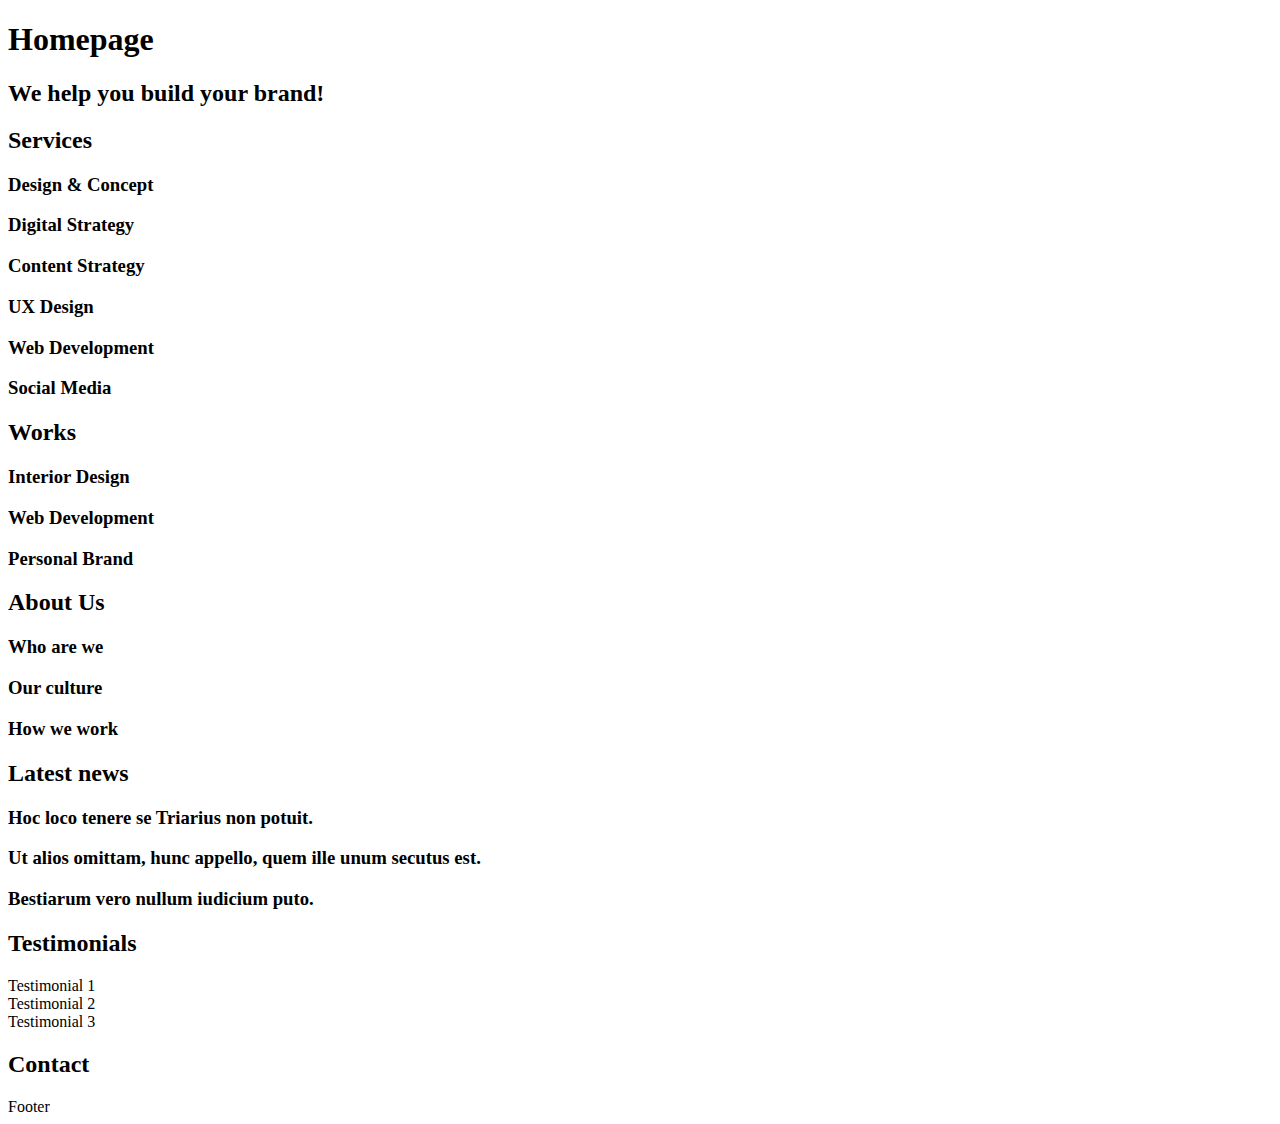
<file: 0x00-html_advanced/10-index.html>
<!DOCTYPE html>

<html lang="en" dir="ltr">
    <head>
        <meta charset="utf-8" />
        <meta name="viewport" content="width=device-width, initial-scale=1.0, viewport-fit=cover" />
        <title>Article - Techium</title>
        <meta name="description" content="Techium is a degital agency" />
        <link rel="icon" type="image/png" href="./favicon.png" />
        <link rel="icon" type="image/x-icon" href="./favicon.ico" />
    </head>
    <body>
        <header>
            <nav></nav>
        </header>
        <main>
            <h1>Homepage</h1>
            <section><h2> We help you build your brand!</h2></section>
            <section>
                <h2>Services</h2>
                <h3>Design & Concept</h3>
                <h3>Digital Strategy</h3>
                <h3>Content Strategy</h3>
                <h3>UX Design</h3>
                <h3>Web Development</h3>
                <h3>Social Media</h3>
            </section>
            <section><h2>Works</h2>
                <article><h3>Interior Design</h3></article>
                <article><h3>Web Development</h3></article>
                <article><h3>Personal Brand</h3></article>
            </section>
            <section><h2>About Us</h2>
                <h3>Who are we</h3>
                <h3>Our culture</h3>
                <h3>How we work</h3>
            </section>
            <section><h2>Latest news</h2>
                <article><h3>Hoc loco tenere se Triarius non potuit.</h3></article>
                <article><h3>Ut alios omittam, hunc appello, quem ille unum secutus est.</h3></article>
                <article><h3>Bestiarum vero nullum iudicium puto.</h3></article>
            </section>
            <section><h2>Testimonials</h2>
                <article>Testimonial 1</article>
                <article>Testimonial 2</article>
                <article>Testimonial 3</article>
            </section>
            <section><h2>Contact</h2></section>
        </main>
        <footer>Footer</footer>
    </body>
</html>
</file>
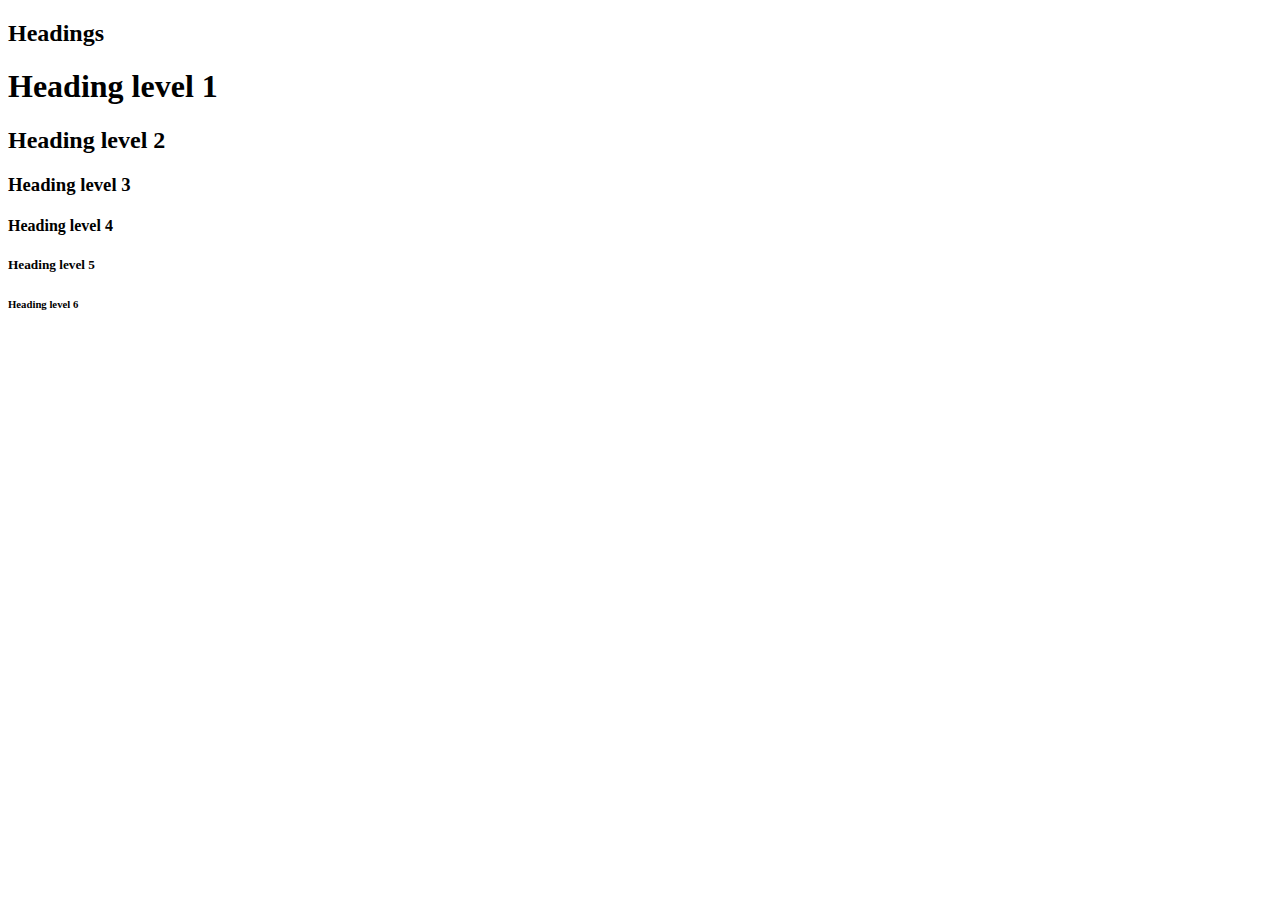
<file: 0x00-html_advanced/11-styleguide.html>
<!DOCTYPE html>

<html lang="en" dir="ltr">
    <head>
        <meta charset="utf-8" />
        <meta name="viewport" content="width=device-width, initial-scale=1.0, viewport-fit=cover" />
        <title>Styleguide - Techium</title>
        <meta name="description" content="Techium is a degital agency" />
        <link rel="icon" type="image/png" href="./favicon.png" />
        <link rel="icon" type="image/x-icon" href="./favicon.ico" />
    </head>
    <body>
        <header></header>
        <main>
            <section>
                <header>
                    <h2>Headings</h2>
                </header>
                <h1>Heading level 1</h1>
                <h2>Heading level 2</h2>
                <h3>Heading level 3</h3>
                <h4>Heading level 4</h4>
                <h5>Heading level 5</h5>
                <h6>Heading level 6</h6>
            </section>
        </main>
        <footer></footer>
    </body>
</html>
</file>
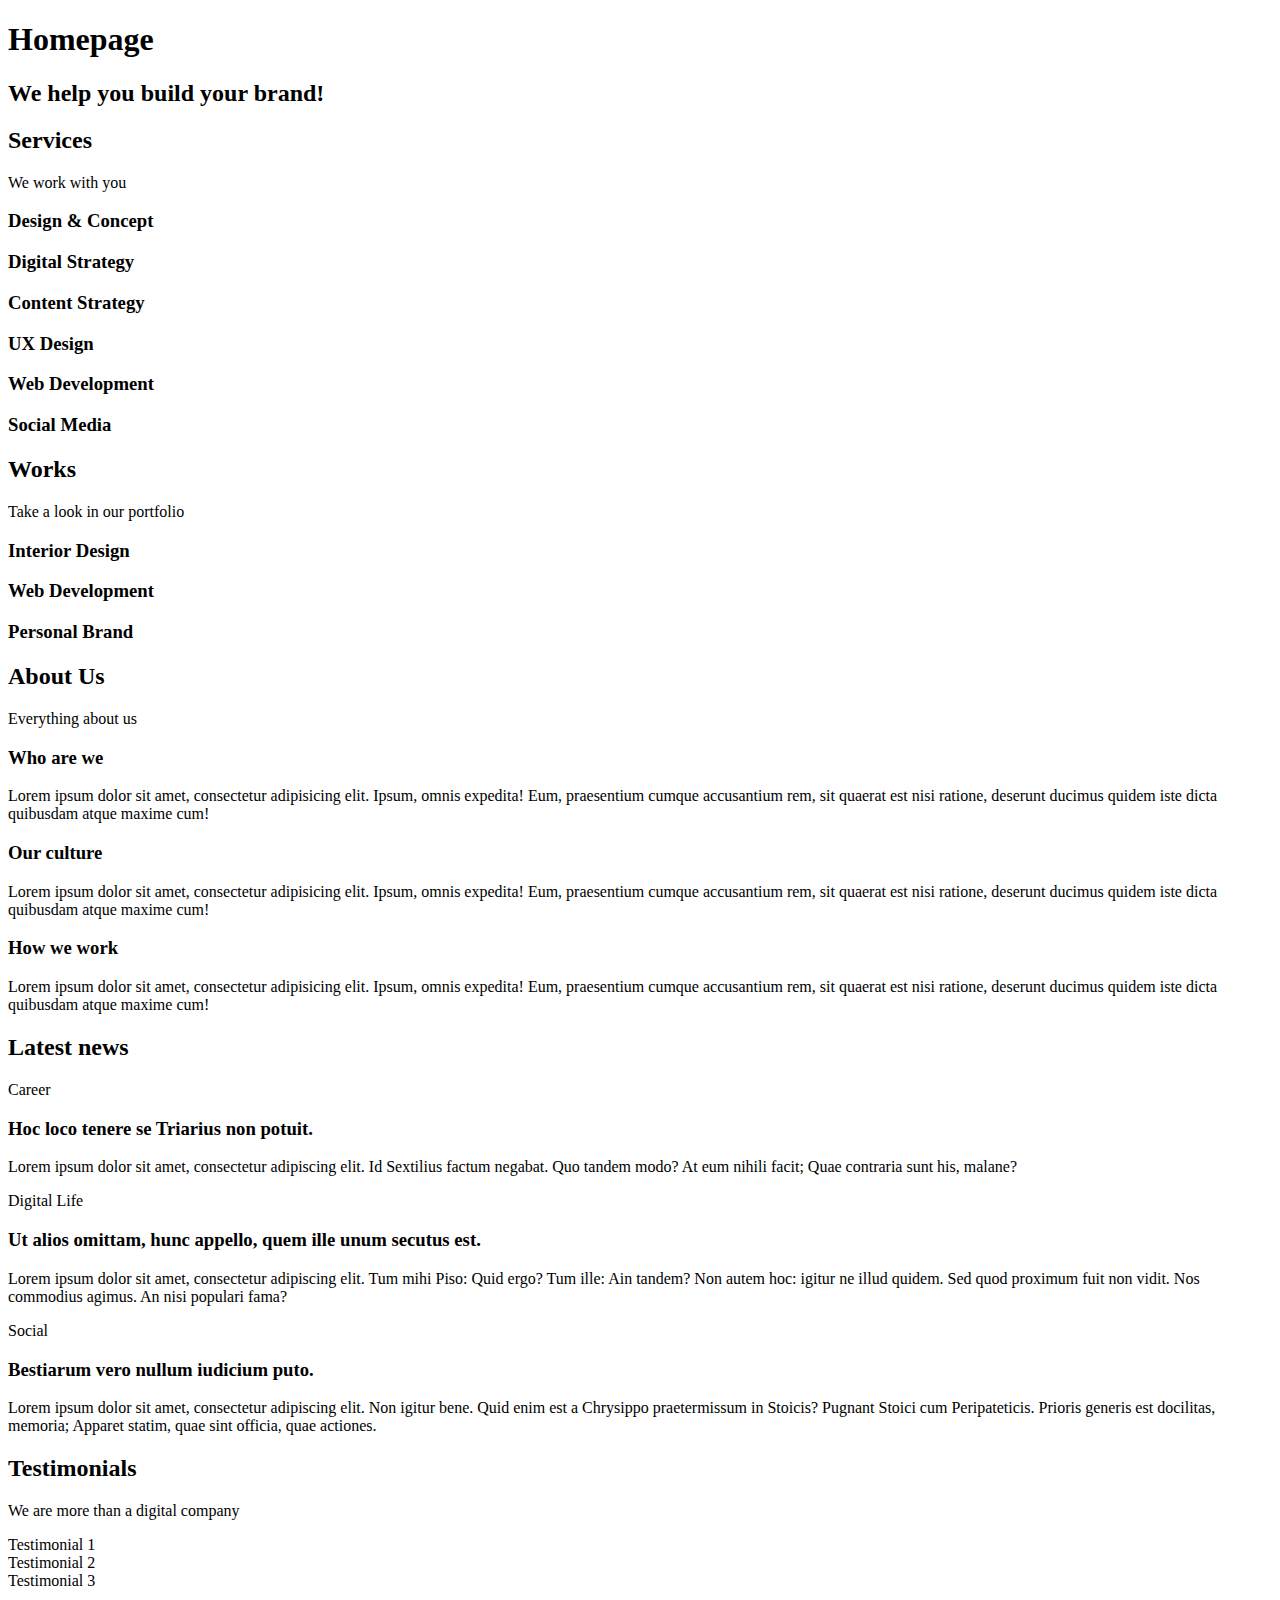
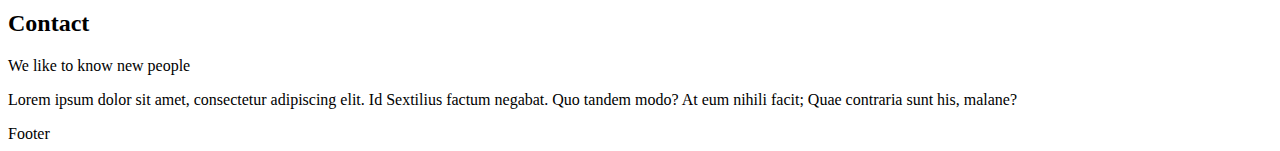
<file: 0x00-html_advanced/12-index.html>
<!DOCTYPE html>

<html lang="en" dir="ltr">
    <head>
        <meta charset="utf-8" />
        <meta name="viewport" content="width=device-width, initial-scale=1.0, viewport-fit=cover" />
        <title>Article - Techium</title>
        <meta name="description" content="Techium is a digital agency" />
        <link rel="icon" type="image/x-icon" href="./favicon.ico" />
        <link rel="icon" type="image/png" href="./favicon.png" />
    </head>
    <body>
        <header><nav></nav></header>
        <main>
            <h1>Homepage</h1>
            <section>
                <h2>We help you build your brand!</h2>
            </section>
            <section>
                <h2>Services</h2>
                <p>We work with you</p>
                <h3>Design & Concept</h3>
                <h3>Digital Strategy</h3>
                <h3>Content Strategy</h3>
                <h3>UX Design</h3>
                <h3>Web Development</h3>
                <h3>Social Media</h3>
            </section>
            <section>
                <h2>Works</h2>
                <p>Take a look in our portfolio</p>
                <article><h3>Interior Design</h3></article>
                <article><h3>Web Development</h3></article>
                <article><h3>Personal Brand</h3></article>
            </section>
            <section>
                <h2>About Us</h2>
                <p>Everything about us</p>
                <h3>Who are we</h3>
                <p>Lorem ipsum dolor sit amet, consectetur adipisicing elit. Ipsum, omnis expedita! Eum, praesentium cumque accusantium rem, sit quaerat est nisi ratione, deserunt ducimus quidem iste dicta quibusdam atque maxime cum!</p>
                <h3>Our culture</h3>
                <p>Lorem ipsum dolor sit amet, consectetur adipisicing elit. Ipsum, omnis expedita! Eum, praesentium cumque accusantium rem, sit quaerat est nisi ratione, deserunt ducimus quidem iste dicta quibusdam atque maxime cum!</p>
                <h3>How we work</h3>
                <p>Lorem ipsum dolor sit amet, consectetur adipisicing elit. Ipsum, omnis expedita! Eum, praesentium cumque accusantium rem, sit quaerat est nisi ratione, deserunt ducimus quidem iste dicta quibusdam atque maxime cum!</p>
            </section>
            <section>
                <h2>Latest news</h2>
                <article><p>Career</p><h3>Hoc loco tenere se Triarius non potuit.</h3><p>Lorem ipsum dolor sit amet, consectetur adipiscing elit. Id Sextilius factum negabat. Quo tandem modo? At eum nihili facit; Quae contraria sunt his, malane?</p></article>
                <article><p>Digital Life</p><h3>Ut alios omittam, hunc appello, quem ille unum secutus est.</h3><p>Lorem ipsum dolor sit amet, consectetur adipiscing elit. Tum mihi Piso: Quid ergo? Tum ille: Ain tandem? Non autem hoc: igitur ne illud quidem. Sed quod proximum fuit non vidit. Nos commodius agimus. An nisi populari fama?</p></article>
                <article><p>Social</p><h3>Bestiarum vero nullum iudicium puto.</h3><p>Lorem ipsum dolor sit amet, consectetur adipiscing elit. Non igitur bene. Quid enim est a Chrysippo praetermissum in Stoicis? Pugnant Stoici cum Peripateticis. Prioris generis est docilitas, memoria; Apparet statim, quae sint officia, quae actiones.</p></article>
            </section>
            <section>
                <h2>Testimonials</h2>
                <p>We are more than a digital company</p>
                <article>Testimonial 1</article>
                <article>Testimonial 2</article>
                <article>Testimonial 3</article>
            </section>
            <section>
                <h2>Contact</h2>
                <p>We like to know new people</p>
                <p>Lorem ipsum dolor sit amet, consectetur adipiscing elit. Id Sextilius factum negabat. Quo tandem modo? At eum nihili facit; Quae contraria sunt his, malane?</p>
            </section>
        </main>
        <footer>Footer</footer>
    </body>

</html>
</file>
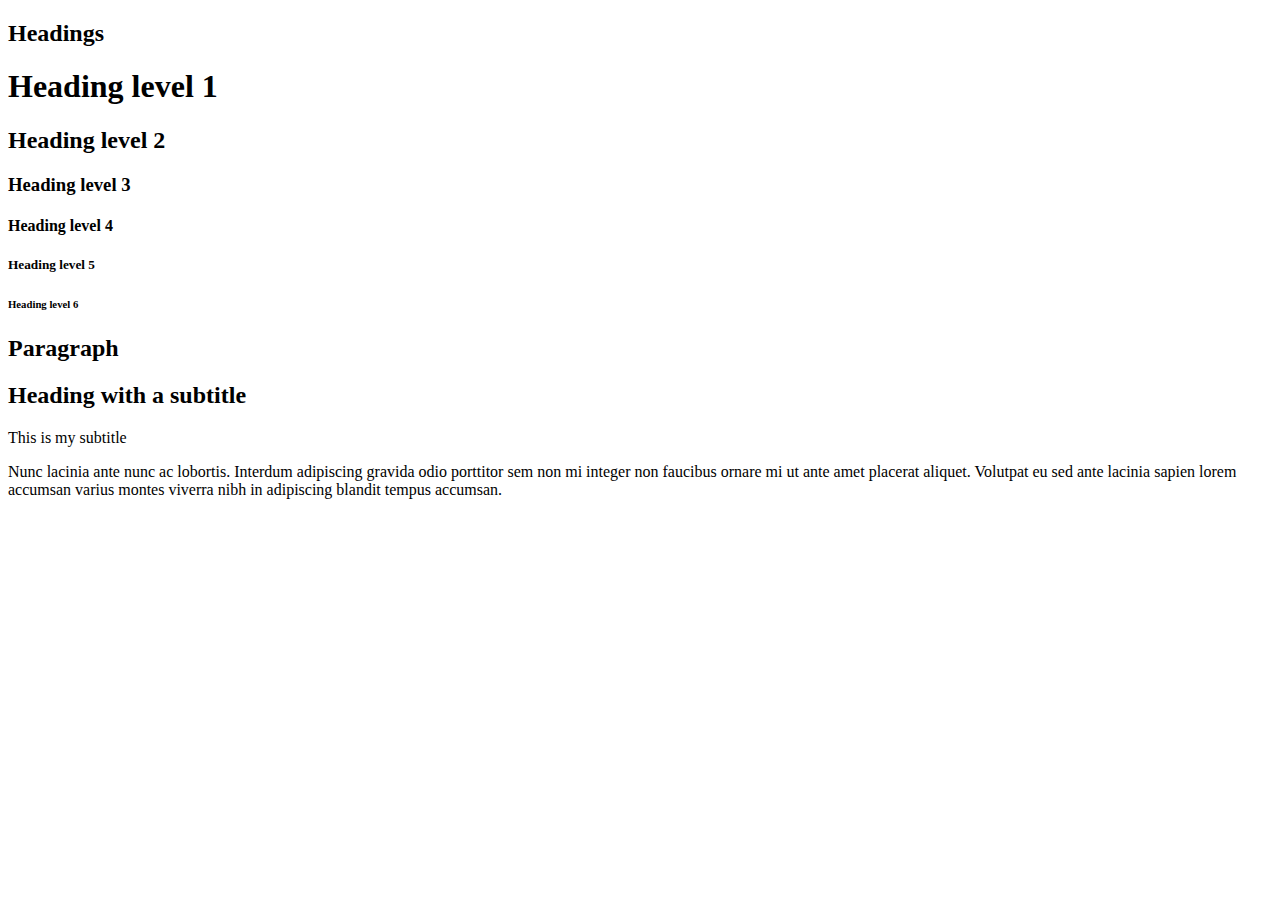
<file: 0x00-html_advanced/13-styleguide.html>
<!DOCTYPE html>

<html lang="en" dir="ltr">
    <head>
        <meta charset="utf-8" />
        <meta name="viewport" content="width=device-width, initial-scale=1.0, viewport-fit=cover" />
        <title>Styleguide - Techium</title>
        <meta name="description" content="Techium is a degital agency" />
        <link rel="icon" type="image/png" href="./favicon.png" />
        <link rel="icon" type="image/x-icon" href="./favicon.ico" />
    </head>
    <body>
        <header></header>
        <main>
            <section>
                <header>
                    <h2>Headings</h2>
                </header>
                <h1>Heading level 1</h1>
                <h2>Heading level 2</h2>
                <h3>Heading level 3</h3>
                <h4>Heading level 4</h4>
                <h5>Heading level 5</h5>
                <h6>Heading level 6</h6>
            </section>
            <section>
                <header>
                    <h2>Paragraph</h2>
                </header>
                <h2>Heading with a subtitle</h2>
                <p>This is my subtitle</p>
                <p>Nunc lacinia ante nunc ac lobortis. Interdum adipiscing gravida odio porttitor sem non mi integer non faucibus ornare mi ut ante amet placerat aliquet. Volutpat eu sed ante lacinia sapien lorem accumsan varius montes viverra nibh in adipiscing blandit tempus accumsan.</p>
            </section>
        </main>
        <footer></footer>
    </body>
</html>
</file>
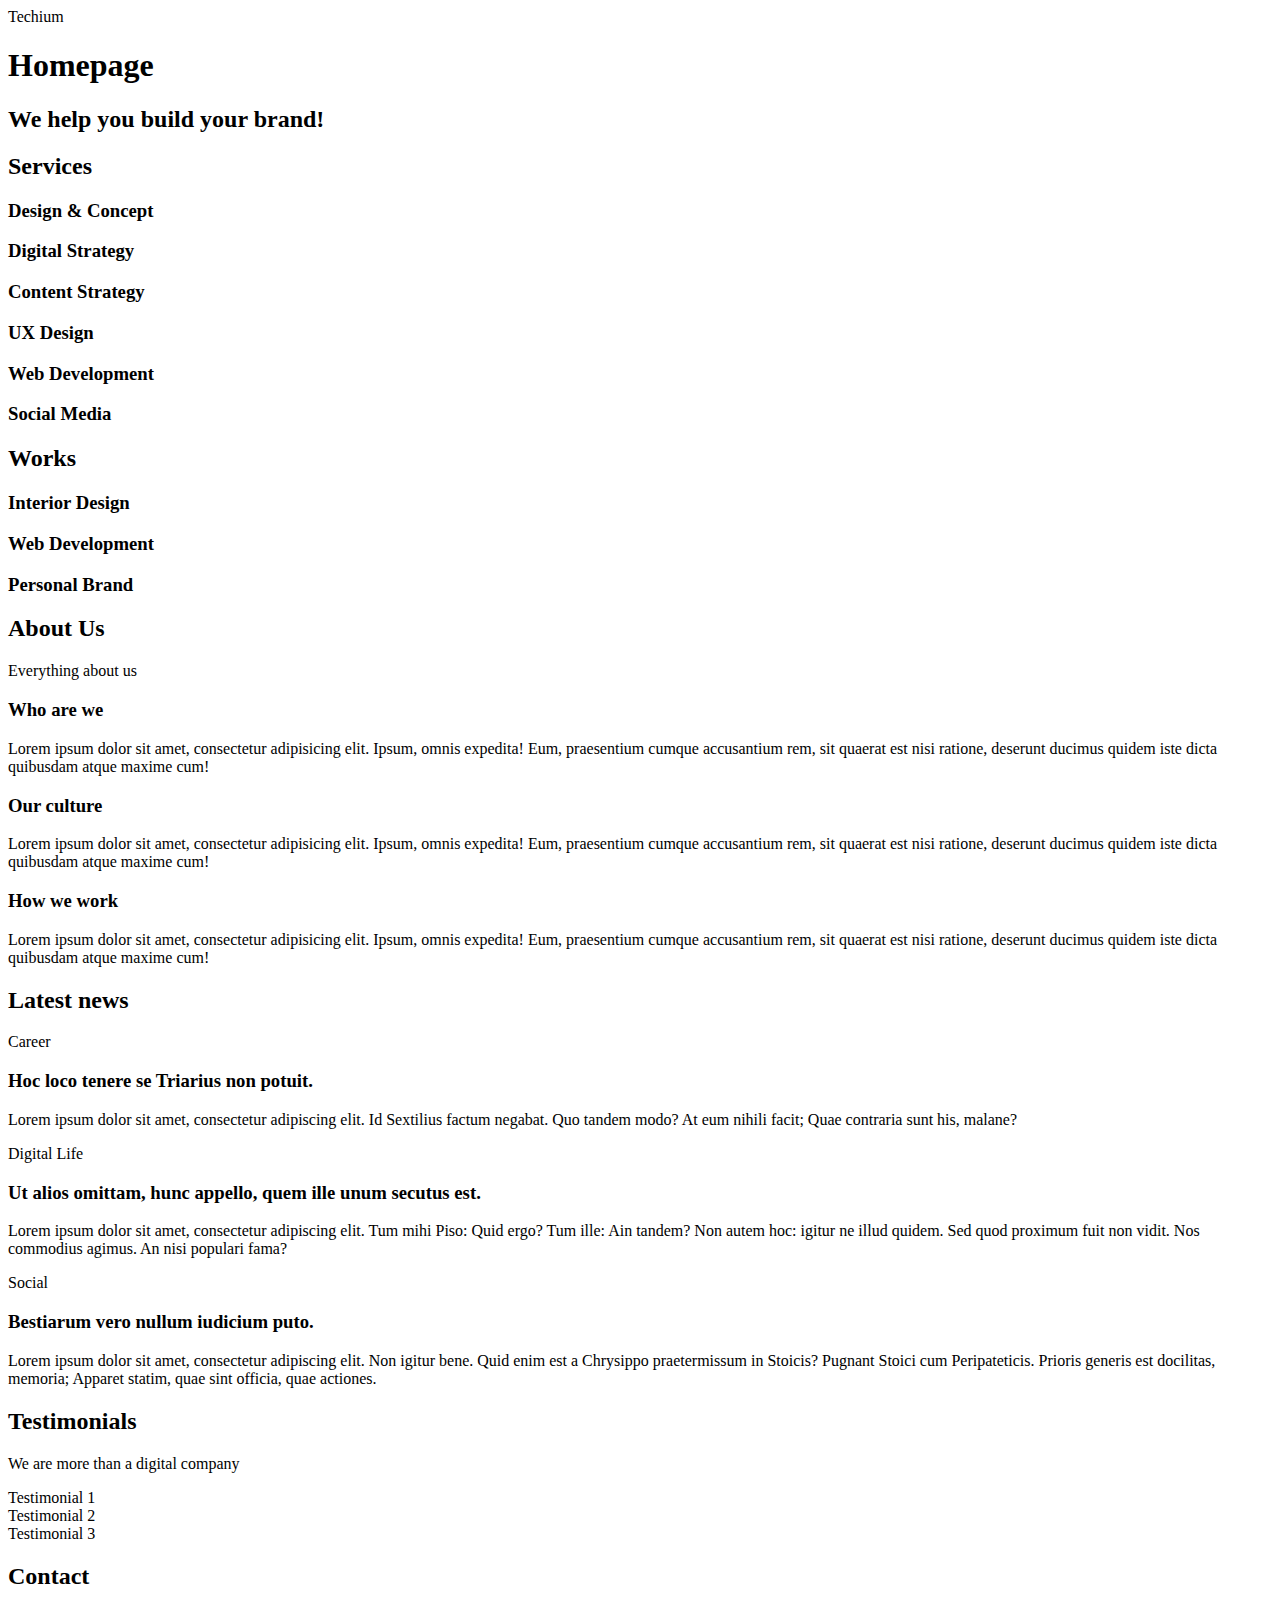
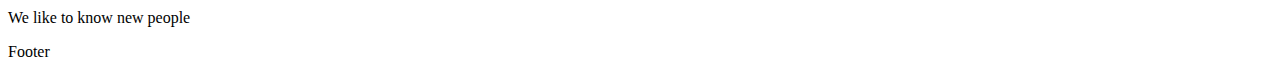
<file: 0x00-html_advanced/14-index.html>
<!DOCTYPE html>

<html lang="en" dir="ltr">
    <head>
        <meta charset="utf-8" />
        <meta name="viewport" content="width=device-width, initial-scale=1.0, viewport-fit=cover" />
        <title>Article - Techium</title>
        <meta name="description" content="Techium is a degital agency" />
        <link rel="icon" type="image/png" href="./favicon.png" />
        <link rel="icon" type="image/x-icon" href="./favicon.ico" />
    </head>
    <body>
        <header>
            <span>Techium</span>
            <nav></nav>
        </header>
        <main>
            <h1>Homepage</h1>
            <section><h2> We help you build your brand!</h2></section>
            <section>
                <h2>Services</h2>
                <h3>Design & Concept</h3>
                <h3>Digital Strategy</h3>
                <h3>Content Strategy</h3>
                <h3>UX Design</h3>
                <h3>Web Development</h3>
                <h3>Social Media</h3>
            </section>
            <section><h2>Works</h2>
                <article><h3>Interior Design</h3></article>
                <article><h3>Web Development</h3></article>
                <article><h3>Personal Brand</h3></article>
            </section>
            <section><h2>About Us</h2>
                <p>Everything about us</p>
                <h3>Who are we</h3>
                <p>Lorem ipsum dolor sit amet, consectetur adipisicing elit. Ipsum, omnis expedita! Eum, praesentium cumque accusantium rem, sit quaerat est nisi ratione, deserunt ducimus quidem iste dicta quibusdam atque maxime cum!</p>
                <h3>Our culture</h3>
                <p>Lorem ipsum dolor sit amet, consectetur adipisicing elit. Ipsum, omnis expedita! Eum, praesentium cumque accusantium rem, sit quaerat est nisi ratione, deserunt ducimus quidem iste dicta quibusdam atque maxime cum!</p>
                <h3>How we work</h3>
                <p>Lorem ipsum dolor sit amet, consectetur adipisicing elit. Ipsum, omnis expedita! Eum, praesentium cumque accusantium rem, sit quaerat est nisi ratione, deserunt ducimus quidem iste dicta quibusdam atque maxime cum!</p>
            </section>
            <section><h2>Latest news</h2>
                <p>Career</p>
                <article>
                    <h3>Hoc loco tenere se Triarius non potuit.</h3>
                    <p>Lorem ipsum dolor sit amet, consectetur adipiscing elit. Id Sextilius factum negabat. Quo tandem modo? At eum nihili facit; Quae contraria sunt his, malane?</p>
                </article>
                <p>Digital Life</p>
                <article>
                    <h3>Ut alios omittam, hunc appello, quem ille unum secutus est.</h3>
                    <p>Lorem ipsum dolor sit amet, consectetur adipiscing elit. Tum mihi Piso: Quid ergo? Tum ille: Ain tandem? Non autem hoc: igitur ne illud quidem. Sed quod proximum fuit non vidit. Nos commodius agimus. An nisi populari fama?</p>
                </article>
                <p>Social</p>
                <article>
                    <h3>Bestiarum vero nullum iudicium puto.</h3>
                    <p>Lorem ipsum dolor sit amet, consectetur adipiscing elit. Non igitur bene. Quid enim est a Chrysippo praetermissum in Stoicis? Pugnant Stoici cum Peripateticis. Prioris generis est docilitas, memoria; Apparet statim, quae sint officia, quae actiones.</p>
                </article>
            </section>
            <section><h2>Testimonials</h2>
                <p>We are more than a digital company</p>
                <article>Testimonial 1</article>
                <article>Testimonial 2</article>
                <article>Testimonial 3</article>
            </section>
            <section>
                <h2>Contact</h2>
                <p>We like to know new people</p>
            </section>
        </main>
        <footer>Footer</footer>
    </body>
</html>
</file>
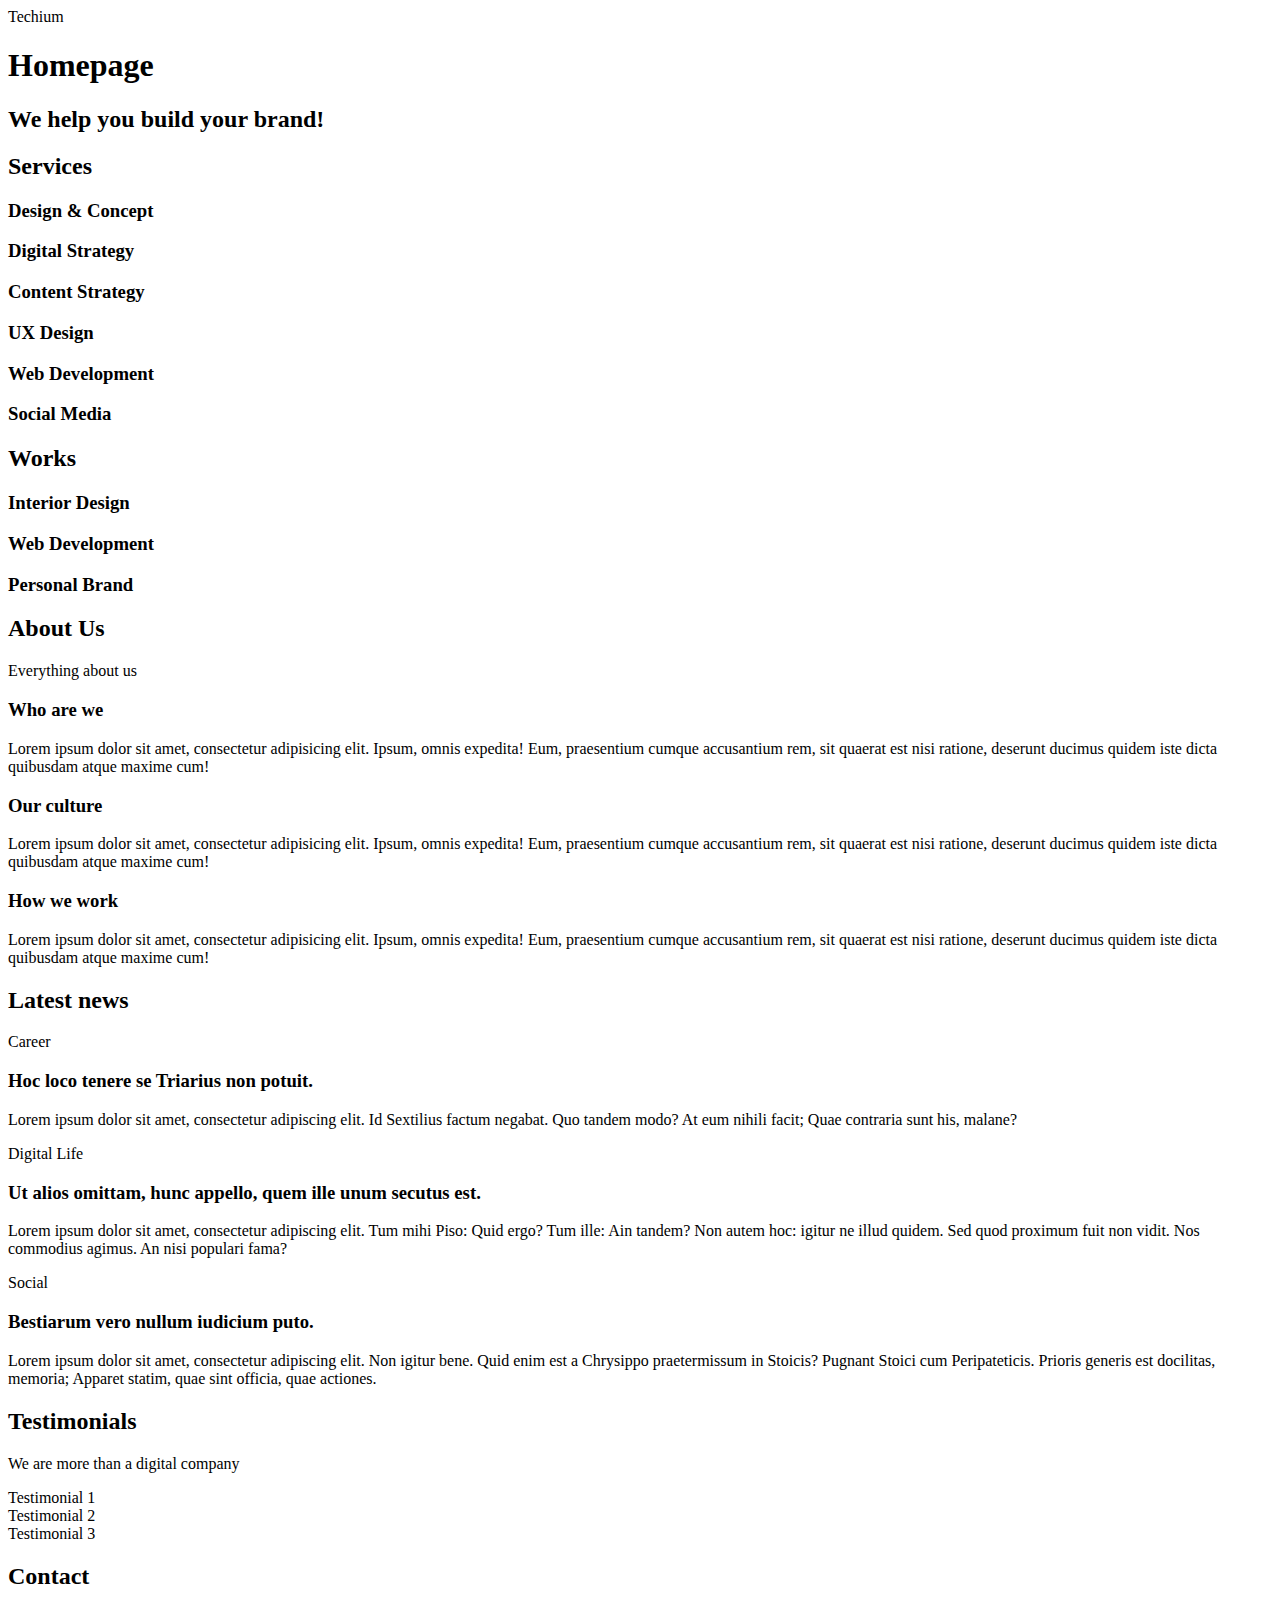
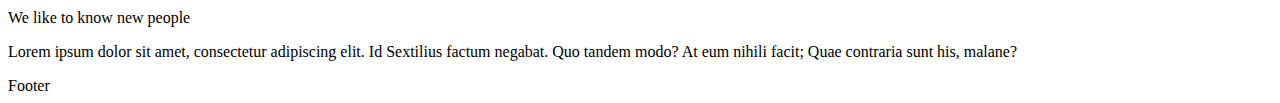
<file: 0x00-html_advanced/15-index.html>
<!DOCTYPE html>

<html lang="en" dir="ltr">
    <head>
        <meta charset="utf-8" />
        <meta name="viewport" content="width=device-width, initial-scale=1.0, viewport-fit=cover" />
        <title>Article - Techium</title>
        <meta name="description" content="Techium is a degital agency" />
        <link rel="icon" type="image/png" href="./favicon.png" />
        <link rel="icon" type="image/x-icon" href="./favicon.ico" />
    </head>
    <body>
        <header>
            <div>
                <span>Techium</span>
                <nav></nav>
            </div>
        </header>
        <main>
            <h1>Homepage</h1>
            <section><div><h2> We help you build your brand!</h2></div></section>
            <section>
                <div>
                    <h2>Services</h2>
                    <h3>Design & Concept</h3>
                    <h3>Digital Strategy</h3>
                    <h3>Content Strategy</h3>
                    <h3>UX Design</h3>
                    <h3>Web Development</h3>
                    <h3>Social Media</h3>
                </div>
            </section>
            <section>
                <div>
                    <h2>Works</h2>
                    <article><h3>Interior Design</h3></article>
                    <article><h3>Web Development</h3></article>
                    <article><h3>Personal Brand</h3></article>
                </div>
            </section>
            <section>
                <div>
                    <h2>About Us</h2>
                    <p>Everything about us</p>
                    <h3>Who are we</h3>
                    <p>Lorem ipsum dolor sit amet, consectetur adipisicing elit. Ipsum, omnis expedita! Eum, praesentium cumque accusantium rem, sit quaerat est nisi ratione, deserunt ducimus quidem iste dicta quibusdam atque maxime cum!</p>
                    <h3>Our culture</h3>
                    <p>Lorem ipsum dolor sit amet, consectetur adipisicing elit. Ipsum, omnis expedita! Eum, praesentium cumque accusantium rem, sit quaerat est nisi ratione, deserunt ducimus quidem iste dicta quibusdam atque maxime cum!</p>
                    <h3>How we work</h3>
                    <p>Lorem ipsum dolor sit amet, consectetur adipisicing elit. Ipsum, omnis expedita! Eum, praesentium cumque accusantium rem, sit quaerat est nisi ratione, deserunt ducimus quidem iste dicta quibusdam atque maxime cum!</p>
                </div>
            </section>
            <section>
                <div>
                    <h2>Latest news</h2>
                    <article>
                        <p>Career</p>
                        <h3>Hoc loco tenere se Triarius non potuit.</h3>
                        <p>Lorem ipsum dolor sit amet, consectetur adipiscing elit. Id Sextilius factum negabat. Quo tandem modo? At eum nihili facit; Quae contraria sunt his, malane?</p>
                    </article>
                    <p>Digital Life</p>
                    <article>
                        <h3>Ut alios omittam, hunc appello, quem ille unum secutus est.</h3>
                        <p>Lorem ipsum dolor sit amet, consectetur adipiscing elit. Tum mihi Piso: Quid ergo? Tum ille: Ain tandem? Non autem hoc: igitur ne illud quidem. Sed quod proximum fuit non vidit. Nos commodius agimus. An nisi populari fama?</p>
                    </article>
                    <p>Social</p>
                    <article>
                        <h3>Bestiarum vero nullum iudicium puto.</h3>
                        <p>Lorem ipsum dolor sit amet, consectetur adipiscing elit. Non igitur bene. Quid enim est a Chrysippo praetermissum in Stoicis? Pugnant Stoici cum Peripateticis. Prioris generis est docilitas, memoria; Apparet statim, quae sint officia, quae actiones.</p>
                    </article>
                </div>
            </section>
            <section>
                <div>
                    <h2>Testimonials</h2>
                    <p>We are more than a digital company</p>
                    <article>Testimonial 1</article>
                    <article>Testimonial 2</article>
                    <article>Testimonial 3</article>
                </div>
            </section>
            <section>
                <div>
                    <h2>Contact</h2>
                    <p>We like to know new people</p>
                    <p>Lorem ipsum dolor sit amet, consectetur adipiscing elit. Id Sextilius factum negabat. Quo tandem modo? At eum nihili facit; Quae contraria sunt his, malane?</p>
                </div>
            </section>
        </main>
        <footer>
            <div>Footer</div>
        </footer>
    </body>
</html>
</file>
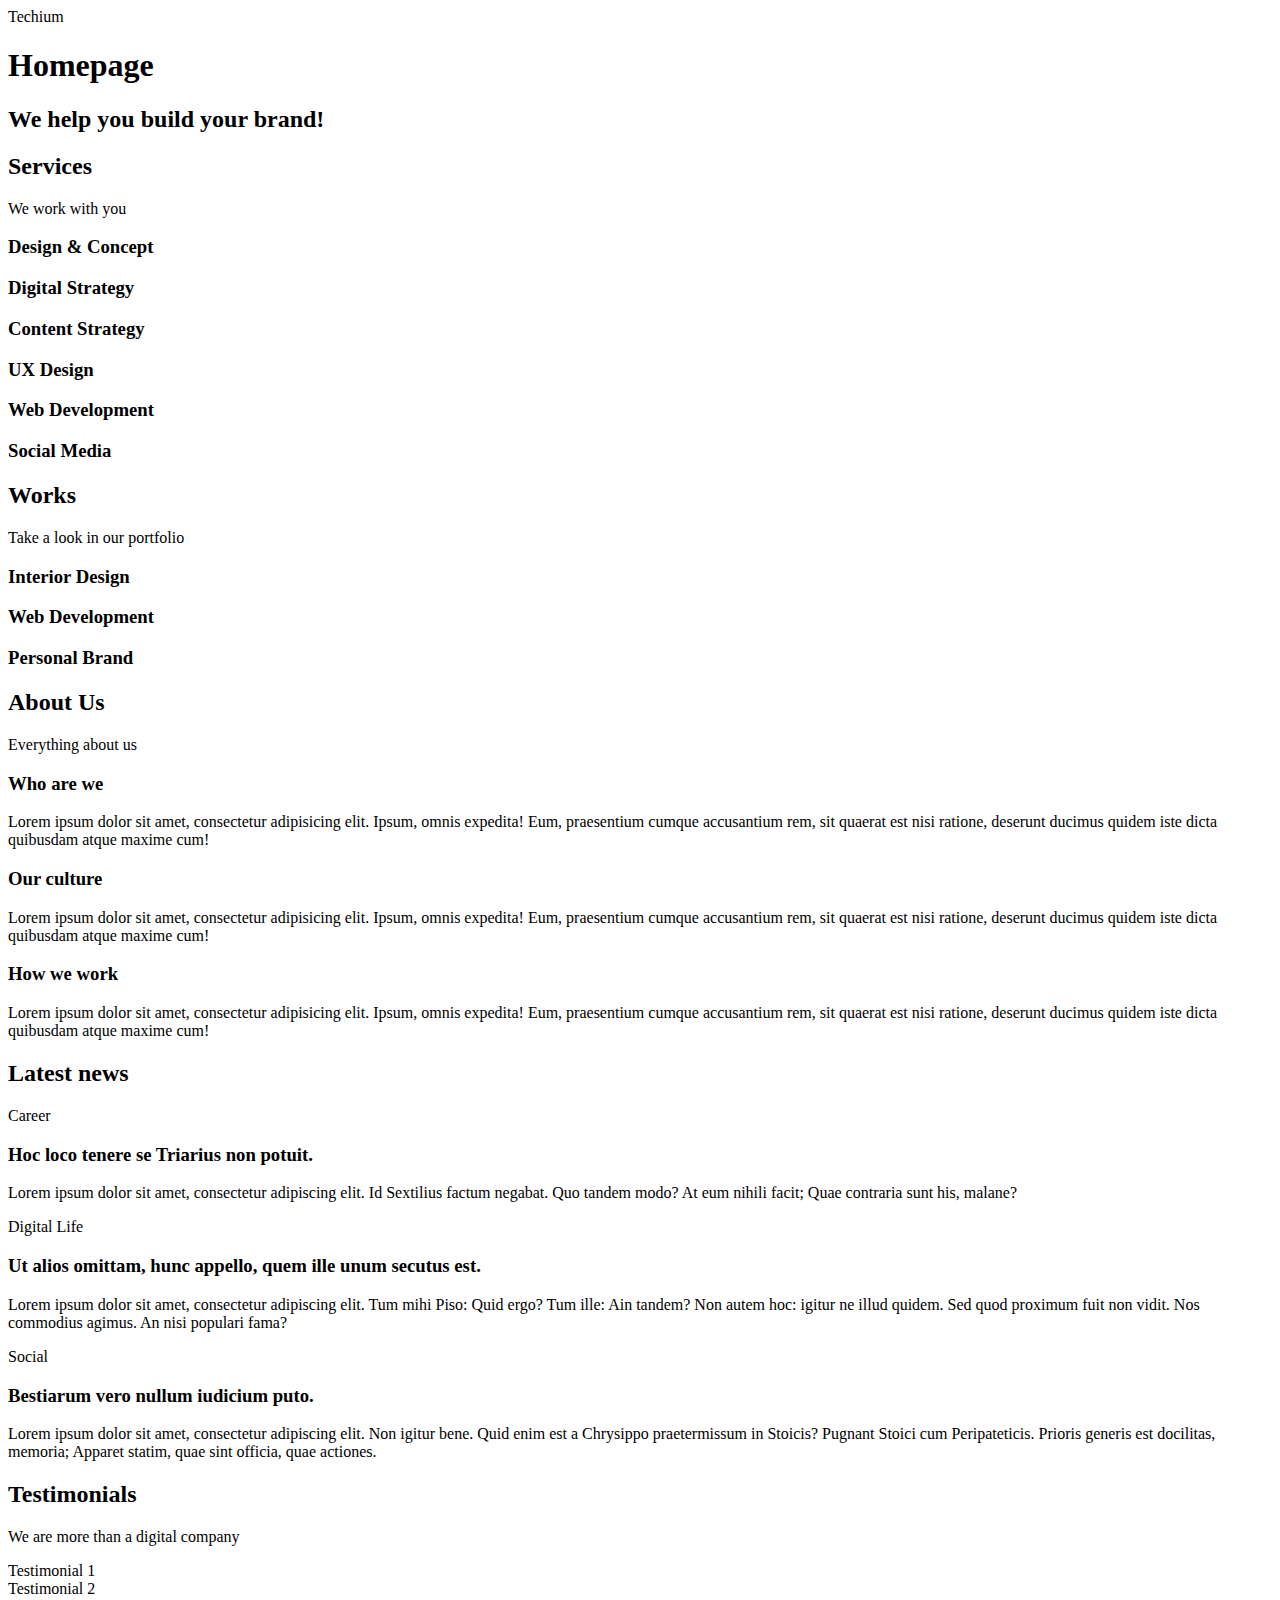
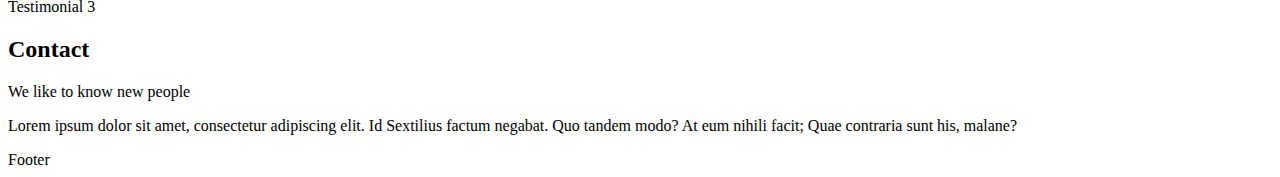
<file: 0x00-html_advanced/16-index.html>
<!DOCTYPE html>

<html lang="en" dir="ltr">
    <head>
        <meta charset="utf-8" />
        <meta name="viewport" content="width=device-width, initial-scale=1.0, viewport-fit=cover" />
        <title>Article - Techium</title>
        <meta name="description" content="Techium is a degital agency" />
        <link rel="icon" type="image/png" href="./favicon.png" />
        <link rel="icon" type="image/x-icon" href="./favicon.ico" />
    </head>
    <body>
        <header>
            <div>
                <span>Techium</span>
                <nav></nav>
            </div>
        </header>
        <main>
            <h1>Homepage</h1>
            <section><div><h2> We help you build your brand!</h2></div></section>
            <section>
                <div>
                    <header>
                        <h2>Services</h2>
                        <p>We work with you</p>
                    </header>
                    <div>
                        <h3>Design & Concept</h3>
                        <h3>Digital Strategy</h3>
                        <h3>Content Strategy</h3>
                        <h3>UX Design</h3>
                        <h3>Web Development</h3>
                        <h3>Social Media</h3>
                    </div>
                </div>
            </section>
            <section>
                <div>
                    <header>
                        <h2>Works</h2>
                        <p>Take a look in our portfolio</p>
                    </header>
                    <div>
                        <article><h3>Interior Design</h3></article>
                        <article><h3>Web Development</h3></article>
                        <article><h3>Personal Brand</h3></article>
                    </div>
                </div>
            </section>
            <section>
                <div>
                    <header>
                        <h2>About Us</h2>
                        <p>Everything about us</p>
                    </header>
                    <div>
                        <h3>Who are we</h3>
                        <p>Lorem ipsum dolor sit amet, consectetur adipisicing elit. Ipsum, omnis expedita! Eum, praesentium cumque accusantium rem, sit quaerat est nisi ratione, deserunt ducimus quidem iste dicta quibusdam atque maxime cum!</p>
                        <h3>Our culture</h3>
                        <p>Lorem ipsum dolor sit amet, consectetur adipisicing elit. Ipsum, omnis expedita! Eum, praesentium cumque accusantium rem, sit quaerat est nisi ratione, deserunt ducimus quidem iste dicta quibusdam atque maxime cum!</p>
                        <h3>How we work</h3>
                        <p>Lorem ipsum dolor sit amet, consectetur adipisicing elit. Ipsum, omnis expedita! Eum, praesentium cumque accusantium rem, sit quaerat est nisi ratione, deserunt ducimus quidem iste dicta quibusdam atque maxime cum!</p>
                    </div>
                </div>
            </section>
            <section>
                <div>
                    <header><h2>Latest news</h2></header>
                    <div>
                        <article>
                            <p>Career</p>
                            <h3>Hoc loco tenere se Triarius non potuit.</h3>
                            <p>Lorem ipsum dolor sit amet, consectetur adipiscing elit. Id Sextilius factum negabat. Quo tandem modo? At eum nihili facit; Quae contraria sunt his, malane?</p>
                        </article>
                        <article>
                            <p>Digital Life</p>
                            <h3>Ut alios omittam, hunc appello, quem ille unum secutus est.</h3>
                            <p>Lorem ipsum dolor sit amet, consectetur adipiscing elit. Tum mihi Piso: Quid ergo? Tum ille: Ain tandem? Non autem hoc: igitur ne illud quidem. Sed quod proximum fuit non vidit. Nos commodius agimus. An nisi populari fama?</p>
                        </article>
                        <article>
                            <p>Social</p>
                            <h3>Bestiarum vero nullum iudicium puto.</h3>
                            <p>Lorem ipsum dolor sit amet, consectetur adipiscing elit. Non igitur bene. Quid enim est a Chrysippo praetermissum in Stoicis? Pugnant Stoici cum Peripateticis. Prioris generis est docilitas, memoria; Apparet statim, quae sint officia, quae actiones.</p>
                        </article>
                    </div>
                </div>
            </section>
            <section>
                <div>
                    <header>
                        <h2>Testimonials</h2>
                        <p>We are more than a digital company</p>
                    </header>
                    <div>
                        <article>Testimonial 1</article>
                        <article>Testimonial 2</article>
                        <article>Testimonial 3</article>
                    </div>
                </div>
            </section>
            <section>
                <div>
                    <header>
                        <h2>Contact</h2>
                        <p>We like to know new people</p>
                    </header>
                    <div>
                        <p>Lorem ipsum dolor sit amet, consectetur adipiscing elit. Id Sextilius factum negabat. Quo tandem modo? At eum nihili facit; Quae contraria sunt his, malane?</p>
                    </div>
                </div>
            </section>
        </main>
        <footer>
            <div>Footer</div>
        </footer>
    </body>
</html>
</file>
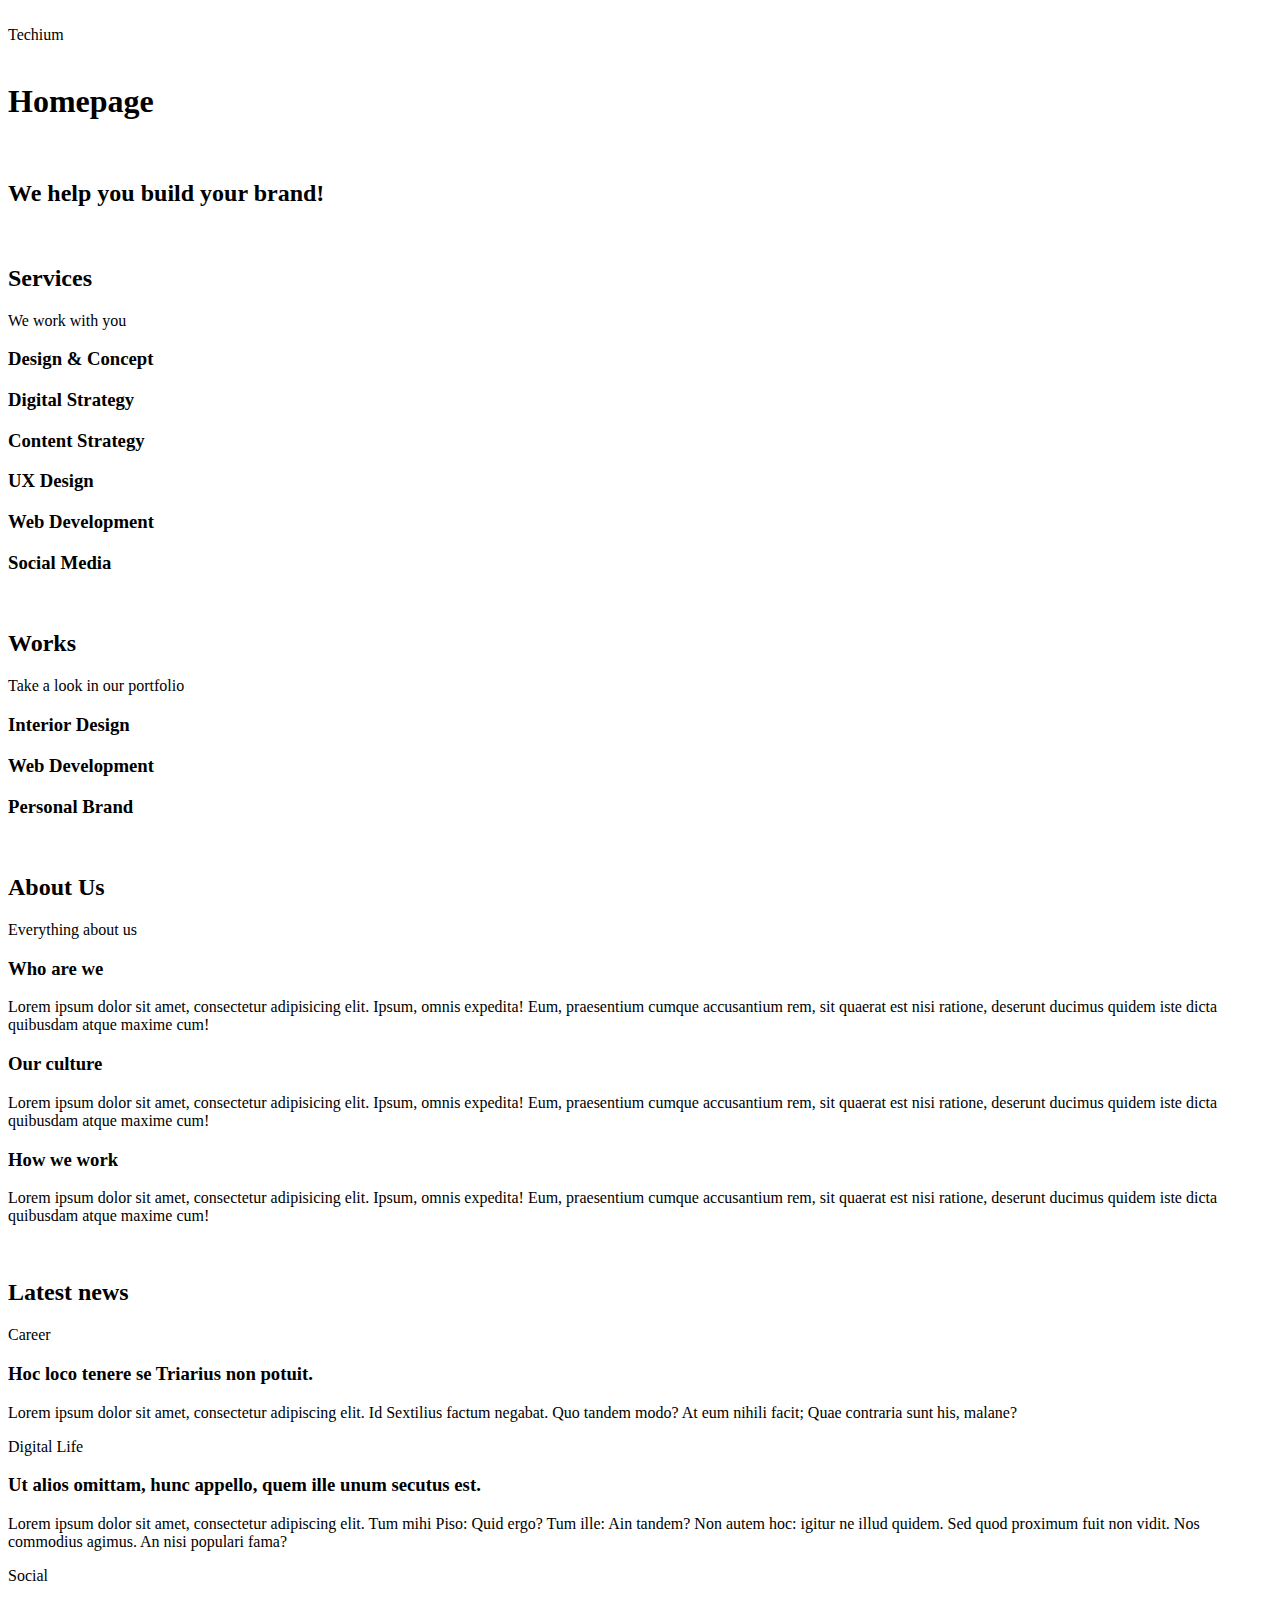
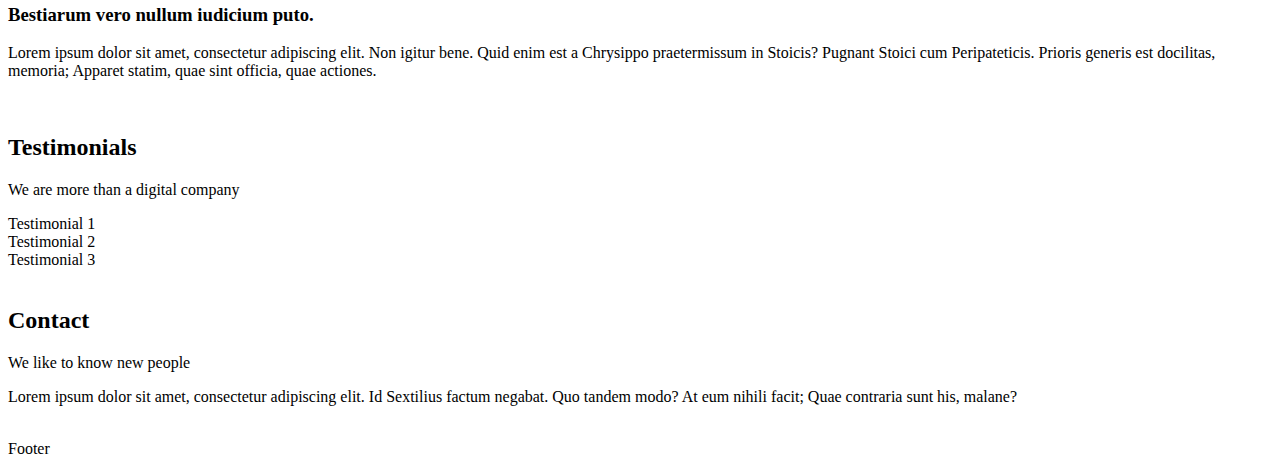
<file: 0x00-html_advanced/17-index.html>
<!DOCTYPE html>

<html lang="en" dir="ltr">
    <head>
        <meta charset="utf-8" />
        <meta name="viewport" content="width=device-width, initial-scale=1.0, viewport-fit=cover" />
        <title>Article - Techium</title>
        <meta name="description" content="Techium is a digital agency" />
        <link rel="icon" type="image/x-icon" href="./favicon.ico" />
        <link rel="icon" type="image/png" href="./favicon.png" />
    </head>
    <body>
        <br>

        <!-- Header -->
        <header>
            <div>
                <span>Techium</span><nav></nav>
            </div>
        </header>
        <br>

        <!-- Main -->
        <main>
            <h1>Homepage</h1>
            <br>
            <!-- Hero section -->
            <section>
                <div>
                    <h2>We help you build your brand!</h2>
                </div>
            </section>
            <br>
            <!-- Services section -->
            <section>
                <div>
                    <header>
                        <h2>Services</h2>
                        <p>We work with you</p>
                    </header>
                    <div>
                        <h3>Design & Concept</h3>
                        <h3>Digital Strategy</h3>
                        <h3>Content Strategy</h3>
                        <h3>UX Design</h3>
                        <h3>Web Development</h3>
                        <h3>Social Media</h3>
                    </div>
                </div>
            </section>
            <br>
            <!-- Works section -->
            <section>
                <div>
                    <header>
                        <h2>Works</h2>
                        <p>Take a look in our portfolio</p>
                    </header>
                    <div>
                        <article><h3>Interior Design</h3></article>
                        <article><h3>Web Development</h3></article>
                        <article><h3>Personal Brand</h3></article>
                    </div>
                </div>
            </section>
            <br>
            <!-- About Us section -->
            <section>
                <div>
                    <header>
                        <h2>About Us</h2>
                        <p>Everything about us</p>
                    </header>
                    <div>
                        <h3>Who are we</h3>
                        <p>Lorem ipsum dolor sit amet, consectetur adipisicing elit. Ipsum, omnis expedita! Eum, praesentium cumque accusantium rem, sit quaerat est nisi ratione, deserunt ducimus quidem iste dicta quibusdam atque maxime cum!</p>
                        <h3>Our culture</h3>
                        <p>Lorem ipsum dolor sit amet, consectetur adipisicing elit. Ipsum, omnis expedita! Eum, praesentium cumque accusantium rem, sit quaerat est nisi ratione, deserunt ducimus quidem iste dicta quibusdam atque maxime cum!</p>
                        <h3>How we work</h3>
                        <p>Lorem ipsum dolor sit amet, consectetur adipisicing elit. Ipsum, omnis expedita! Eum, praesentium cumque accusantium rem, sit quaerat est nisi ratione, deserunt ducimus quidem iste dicta quibusdam atque maxime cum!</p>
                    </div>
                </div>
            </section>
            <br>
            <!-- Latest news section -->
            <section>
                <div>
                    <header>
                        <h2>Latest news</h2>
                    </header>
                    <div>
                        <article><p>Career</p><h3>Hoc loco tenere se Triarius non potuit.</h3><p>Lorem ipsum dolor sit amet, consectetur adipiscing elit. Id Sextilius factum negabat. Quo tandem modo? At eum nihili facit; Quae contraria sunt his, malane?</p></article>
                        <article><p>Digital Life</p><h3>Ut alios omittam, hunc appello, quem ille unum secutus est.</h3><p>Lorem ipsum dolor sit amet, consectetur adipiscing elit. Tum mihi Piso: Quid ergo? Tum ille: Ain tandem? Non autem hoc: igitur ne illud quidem. Sed quod proximum fuit non vidit. Nos commodius agimus. An nisi populari fama?</p></article>
                        <article><p>Social</p><h3>Bestiarum vero nullum iudicium puto.</h3><p>Lorem ipsum dolor sit amet, consectetur adipiscing elit. Non igitur bene. Quid enim est a Chrysippo praetermissum in Stoicis? Pugnant Stoici cum Peripateticis. Prioris generis est docilitas, memoria; Apparet statim, quae sint officia, quae actiones.</p></article>
                    </div>
                </div>
            </section>
            <br>
            <!-- Testimonials section -->
            <section>
                <div>
                    <header>
                        <h2>Testimonials</h2>
                        <p>We are more than a digital company</p>
                    </header>
                    <div>
                        <article>Testimonial 1</article>
                        <article>Testimonial 2</article>
                        <article>Testimonial 3</article>
                    </div>
                </div>
            </section>
            <br>
            <!-- Contact section -->
            <section>
                <div>
                    <header>
                        <h2>Contact</h2>
                        <p>We like to know new people</p>
                    </header>
                    <div>
                        <p>Lorem ipsum dolor sit amet, consectetur adipiscing elit. Id Sextilius factum negabat. Quo tandem modo? At eum nihili facit; Quae contraria sunt his, malane?</p>
                    </div>
                </div>
            </section>
        </main>
        <br>

        <!-- Footer -->
        <footer>
            <div>Footer</div>
        </footer>
    </body>

</html>
</file>
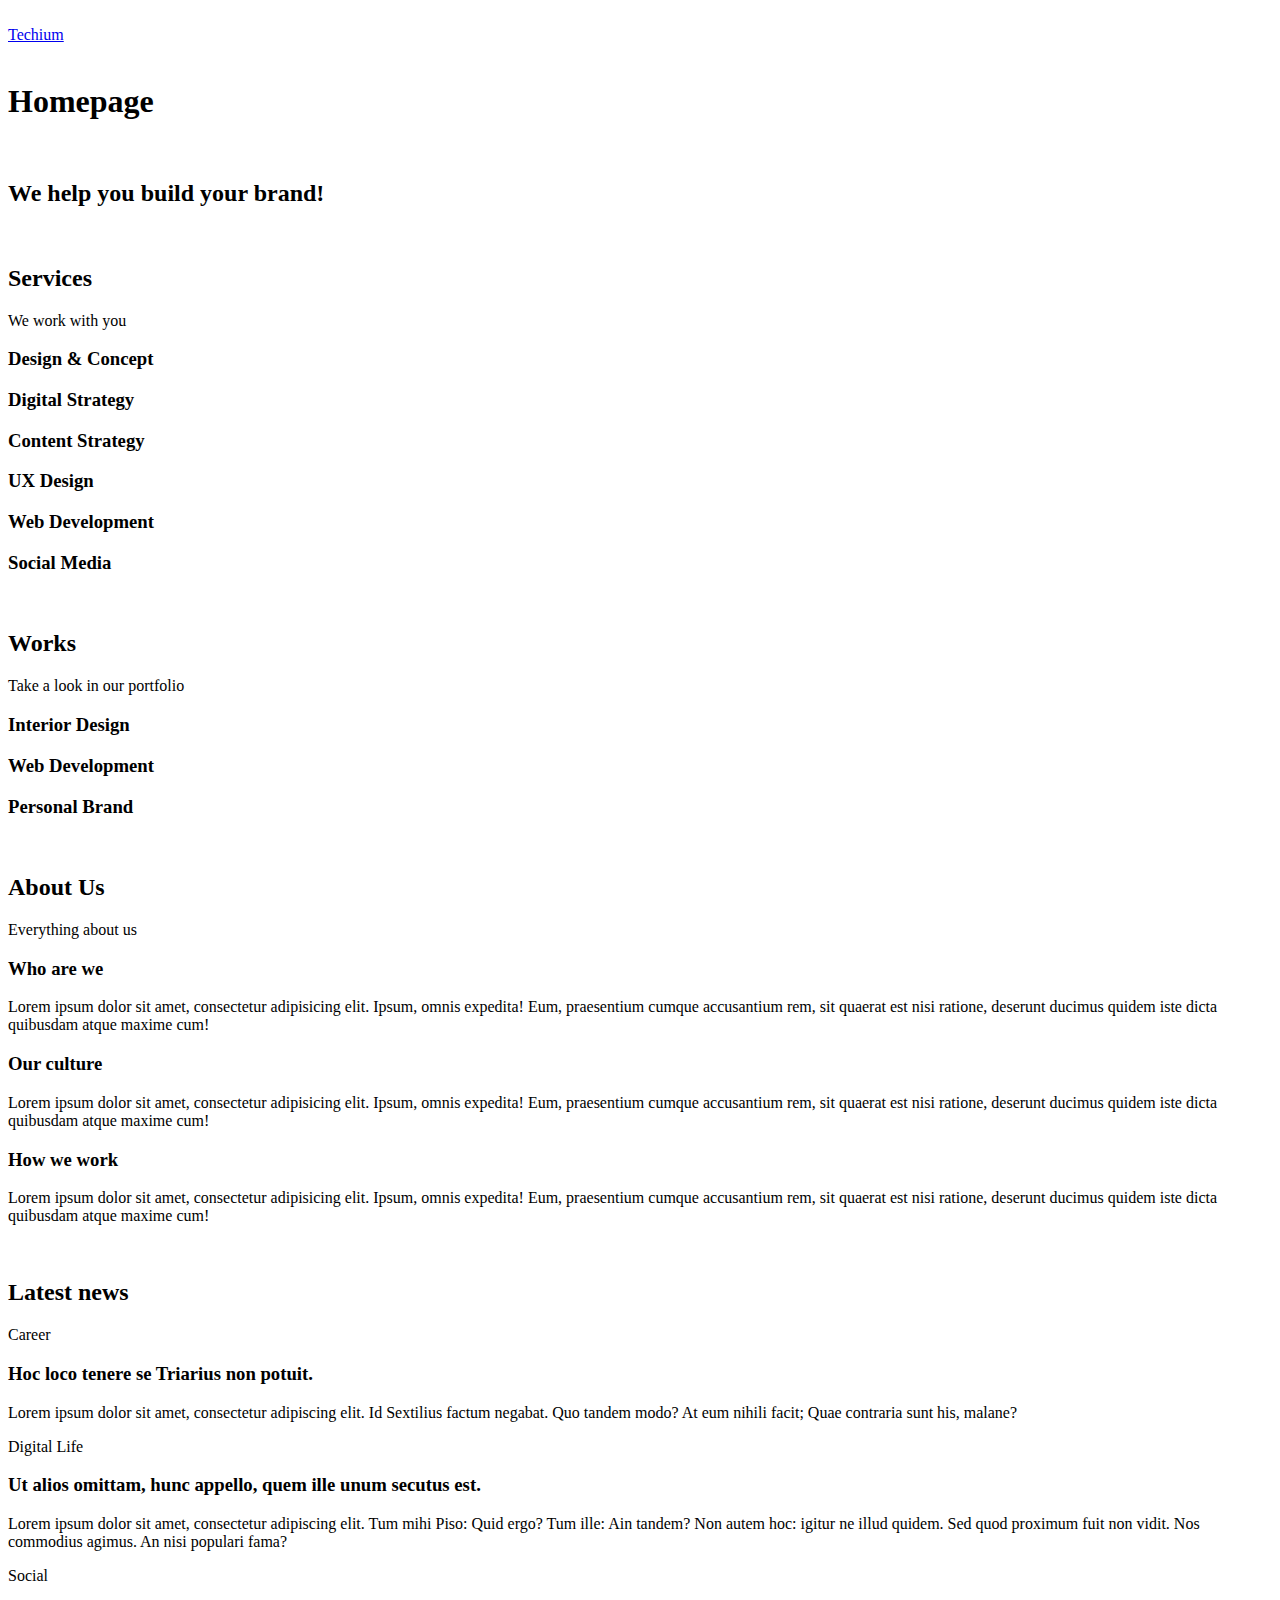
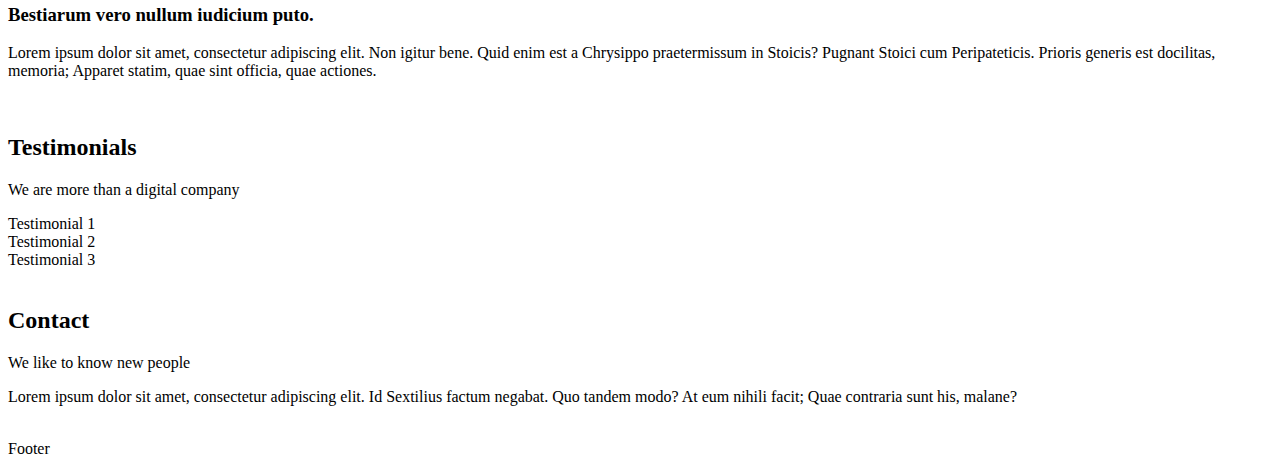
<file: 0x00-html_advanced/18-index.html>
<!DOCTYPE html>

<html lang="en" dir="ltr">
    <head>
        <meta charset="utf-8" />
        <meta name="viewport" content="width=device-width, initial-scale=1.0, viewport-fit=cover" />
        <title>Article - Techium</title>
        <meta name="description" content="Techium is a degital agency" />
        <link rel="icon" type="image/png" href="./favicon.png" />
        <link rel="icon" type="image/x-icon" href="./favicon.ico" />
    </head>
    <body>
        <br>
        <!-- Header -->
        <header>
            <div>
                <div>
                    <a href="/">
                        <span>Techium</span>
                    </a>
                </div>
                <nav></nav>
            </div>
        </header>

        <br>
        <!--- Main ---->
        <main>
            <h1>Homepage</h1>
            <br>
            <!--- Hero section ---->
            <section>
                <div>
                    <h2> We help you build your brand!</h2>
                </div>
            </section>
            <br>
            <!--- Services section ---->
            <section>
                <div>
                    <header>
                        <h2>Services</h2>
                        <p>We work with you</p>
                    </header>
                    <div>
                        <h3>Design & Concept</h3>
                        <h3>Digital Strategy</h3>
                        <h3>Content Strategy</h3>
                        <h3>UX Design</h3>
                        <h3>Web Development</h3>
                        <h3>Social Media</h3>
                    </div>
                </div>
            </section>
            <br>
            <!--- Works section ---->
            <section>
                <div>
                    <header>
                        <h2>Works</h2>
                        <p>Take a look in our portfolio</p>
                    </header>
                    <div>
                        <article><h3>Interior Design</h3></article>
                        <article><h3>Web Development</h3></article>
                        <article><h3>Personal Brand</h3></article>
                    </div>
                </div>
            </section>
            <br>
            <!--- About Us section ---->
            <section>
                <div>
                    <header>
                        <h2>About Us</h2>
                        <p>Everything about us</p>
                    </header>
                    <div>
                        <h3>Who are we</h3>
                        <p>Lorem ipsum dolor sit amet, consectetur adipisicing elit. Ipsum, omnis expedita! Eum, praesentium cumque accusantium rem, sit quaerat est nisi ratione, deserunt ducimus quidem iste dicta quibusdam atque maxime cum!</p>
                        <h3>Our culture</h3>
                        <p>Lorem ipsum dolor sit amet, consectetur adipisicing elit. Ipsum, omnis expedita! Eum, praesentium cumque accusantium rem, sit quaerat est nisi ratione, deserunt ducimus quidem iste dicta quibusdam atque maxime cum!</p>
                        <h3>How we work</h3>
                        <p>Lorem ipsum dolor sit amet, consectetur adipisicing elit. Ipsum, omnis expedita! Eum, praesentium cumque accusantium rem, sit quaerat est nisi ratione, deserunt ducimus quidem iste dicta quibusdam atque maxime cum!</p>
                    </div>
                </div>
            </section>
            <br>
            <!--- Latest news section ---->
            <section>
                <div>
                    <header><h2>Latest news</h2></header>
                    <div>
                        <article>
                            <p>Career</p>
                            <h3>Hoc loco tenere se Triarius non potuit.</h3>
                            <p>Lorem ipsum dolor sit amet, consectetur adipiscing elit. Id Sextilius factum negabat. Quo tandem modo? At eum nihili facit; Quae contraria sunt his, malane?</p>
                        </article>
                        <article>
                            <p>Digital Life</p>
                            <h3>Ut alios omittam, hunc appello, quem ille unum secutus est.</h3>
                            <p>Lorem ipsum dolor sit amet, consectetur adipiscing elit. Tum mihi Piso: Quid ergo? Tum ille: Ain tandem? Non autem hoc: igitur ne illud quidem. Sed quod proximum fuit non vidit. Nos commodius agimus. An nisi populari fama?</p>
                        </article>
                        <article>
                            <p>Social</p>
                            <h3>Bestiarum vero nullum iudicium puto.</h3>
                            <p>Lorem ipsum dolor sit amet, consectetur adipiscing elit. Non igitur bene. Quid enim est a Chrysippo praetermissum in Stoicis? Pugnant Stoici cum Peripateticis. Prioris generis est docilitas, memoria; Apparet statim, quae sint officia, quae actiones.</p>
                        </article>
                    </div>
                </div>
            </section>
            <br>
            <!--- Testimonials section ---->
            <section>
                <div>
                    <header>
                        <h2>Testimonials</h2>
                        <p>We are more than a digital company</p>
                    </header>
                    <div>
                        <article>Testimonial 1</article>
                        <article>Testimonial 2</article>
                        <article>Testimonial 3</article>
                    </div>
                </div>
            </section>
            <br>
            <!--- Contact section ---->
            <section>
                <div>
                    <header>
                        <h2>Contact</h2>
                        <p>We like to know new people</p>
                    </header>
                    <div>
                        <p>Lorem ipsum dolor sit amet, consectetur adipiscing elit. Id Sextilius factum negabat. Quo tandem modo? At eum nihili facit; Quae contraria sunt his, malane?</p>
                    </div>
                </div>
            </section>
        </main>
        
        <br>
        <!--- Footer ---->
        <footer>
            <div>Footer</div>
        </footer>
    </body>
</html>
</file>
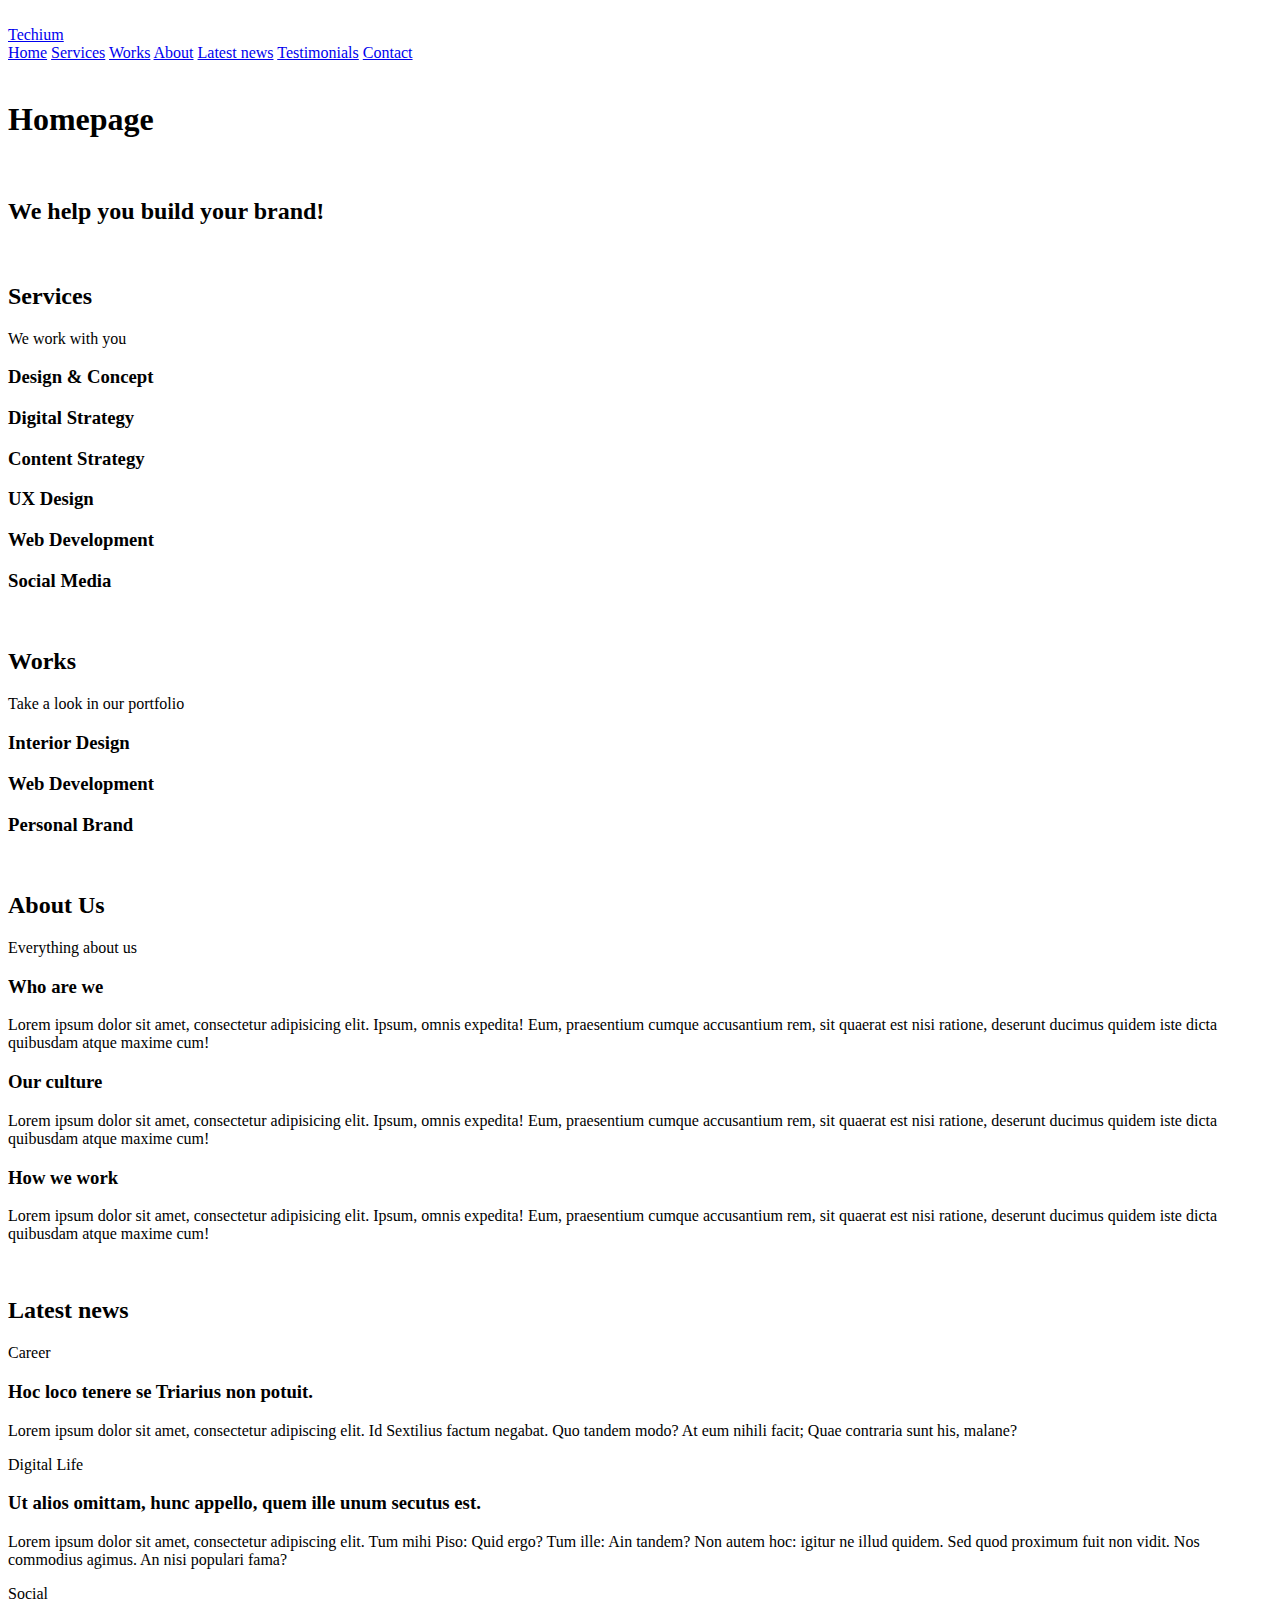
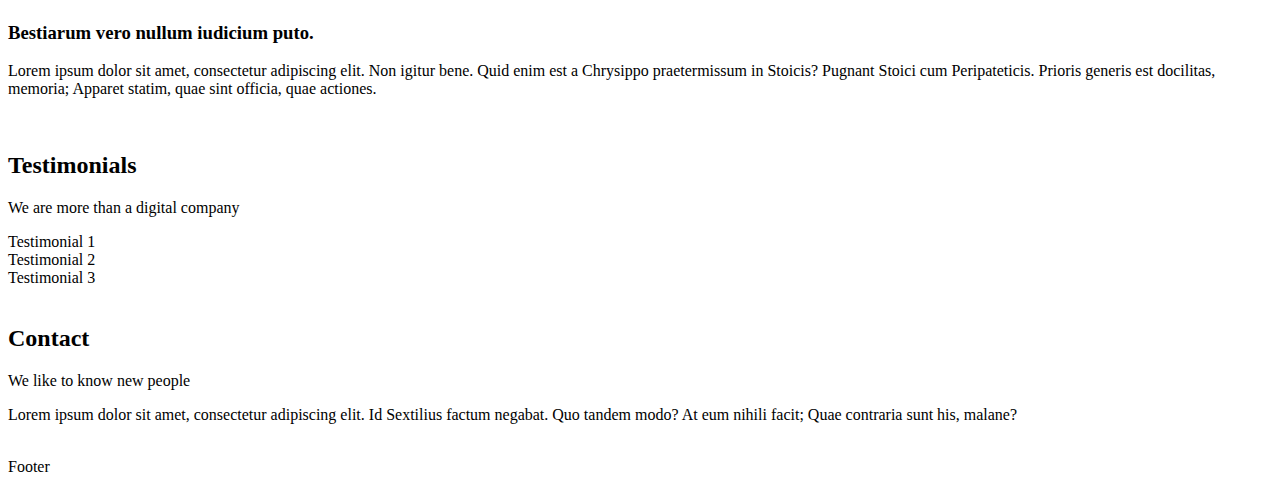
<file: 0x00-html_advanced/20-index.html>
<!DOCTYPE html>

<html lang="en" dir="ltr">
    <head>
        <meta charset="utf-8" />
        <meta name="viewport" content="width=device-width, initial-scale=1.0, viewport-fit=cover" />
        <title>Article - Techium</title>
        <meta name="description" content="Techium is a degital agency" />
        <link rel="icon" type="image/png" href="./favicon.png" />
        <link rel="icon" type="image/x-icon" href="./favicon.ico" />
    </head>
    <body>
        <br>
        <!-- Header -->
        <header>
            <div>
                <div>
                    <a href="/">
                        <span>Techium</span>
                    </a>
                </div>
                <nav>
                    <div>
                        <a href="/">Home</a>
                        <a href="#services">Services</a>
                        <a href="#works">Works</a>
                        <a href="#about">About</a>
                        <a href="#latest_news">Latest news</a>
                        <a href="#testimonials">Testimonials</a>
                        <a href="#contact">Contact</a>
                    </div>
                </nav>
            </div>
        </header>

        <br>
        <!--- Main ---->
        <main>
            <h1>Homepage</h1>
            <br>
            <!--- Hero section ---->
            <section>
                <div>
                    <h2> We help you build your brand!</h2>
                </div>
            </section>
            <br>
            <!--- Services section ---->
            <section>
                <div>
                    <header>
                        <h2>Services</h2>
                        <p>We work with you</p>
                    </header>
                    <div>
                        <h3>Design & Concept</h3>
                        <h3>Digital Strategy</h3>
                        <h3>Content Strategy</h3>
                        <h3>UX Design</h3>
                        <h3>Web Development</h3>
                        <h3>Social Media</h3>
                    </div>
                </div>
            </section>
            <br>
            <!--- Works section ---->
            <section>
                <div>
                    <header>
                        <h2>Works</h2>
                        <p>Take a look in our portfolio</p>
                    </header>
                    <div>
                        <article><h3>Interior Design</h3></article>
                        <article><h3>Web Development</h3></article>
                        <article><h3>Personal Brand</h3></article>
                    </div>
                </div>
            </section>
            <br>
            <!--- About Us section ---->
            <section>
                <div>
                    <header>
                        <h2>About Us</h2>
                        <p>Everything about us</p>
                    </header>
                    <div>
                        <h3>Who are we</h3>
                        <p>Lorem ipsum dolor sit amet, consectetur adipisicing elit. Ipsum, omnis expedita! Eum, praesentium cumque accusantium rem, sit quaerat est nisi ratione, deserunt ducimus quidem iste dicta quibusdam atque maxime cum!</p>
                        <h3>Our culture</h3>
                        <p>Lorem ipsum dolor sit amet, consectetur adipisicing elit. Ipsum, omnis expedita! Eum, praesentium cumque accusantium rem, sit quaerat est nisi ratione, deserunt ducimus quidem iste dicta quibusdam atque maxime cum!</p>
                        <h3>How we work</h3>
                        <p>Lorem ipsum dolor sit amet, consectetur adipisicing elit. Ipsum, omnis expedita! Eum, praesentium cumque accusantium rem, sit quaerat est nisi ratione, deserunt ducimus quidem iste dicta quibusdam atque maxime cum!</p>
                    </div>
                </div>
            </section>
            <br>
            <!--- Latest news section ---->
            <section>
                <div>
                    <header><h2>Latest news</h2></header>
                    <div>
                        <article>
                            <p>Career</p>
                            <h3>Hoc loco tenere se Triarius non potuit.</h3>
                            <p>Lorem ipsum dolor sit amet, consectetur adipiscing elit. Id Sextilius factum negabat. Quo tandem modo? At eum nihili facit; Quae contraria sunt his, malane?</p>
                        </article>
                        <article>
                            <p>Digital Life</p>
                            <h3>Ut alios omittam, hunc appello, quem ille unum secutus est.</h3>
                            <p>Lorem ipsum dolor sit amet, consectetur adipiscing elit. Tum mihi Piso: Quid ergo? Tum ille: Ain tandem? Non autem hoc: igitur ne illud quidem. Sed quod proximum fuit non vidit. Nos commodius agimus. An nisi populari fama?</p>
                        </article>
                        <article>
                            <p>Social</p>
                            <h3>Bestiarum vero nullum iudicium puto.</h3>
                            <p>Lorem ipsum dolor sit amet, consectetur adipiscing elit. Non igitur bene. Quid enim est a Chrysippo praetermissum in Stoicis? Pugnant Stoici cum Peripateticis. Prioris generis est docilitas, memoria; Apparet statim, quae sint officia, quae actiones.</p>
                        </article>
                    </div>
                </div>
            </section>
            <br>
            <!--- Testimonials section ---->
            <section>
                <div>
                    <header>
                        <h2>Testimonials</h2>
                        <p>We are more than a digital company</p>
                    </header>
                    <div>
                        <article>Testimonial 1</article>
                        <article>Testimonial 2</article>
                        <article>Testimonial 3</article>
                    </div>
                </div>
            </section>
            <br>
            <!--- Contact section ---->
            <section>
                <div>
                    <header>
                        <h2>Contact</h2>
                        <p>We like to know new people</p>
                    </header>
                    <div>
                        <p>Lorem ipsum dolor sit amet, consectetur adipiscing elit. Id Sextilius factum negabat. Quo tandem modo? At eum nihili facit; Quae contraria sunt his, malane?</p>
                    </div>
                </div>
            </section>
        </main>
        
        <br>
        <!--- Footer ---->
        <footer>
            <div>Footer</div>
        </footer>
    </body>
</html>
</file>
